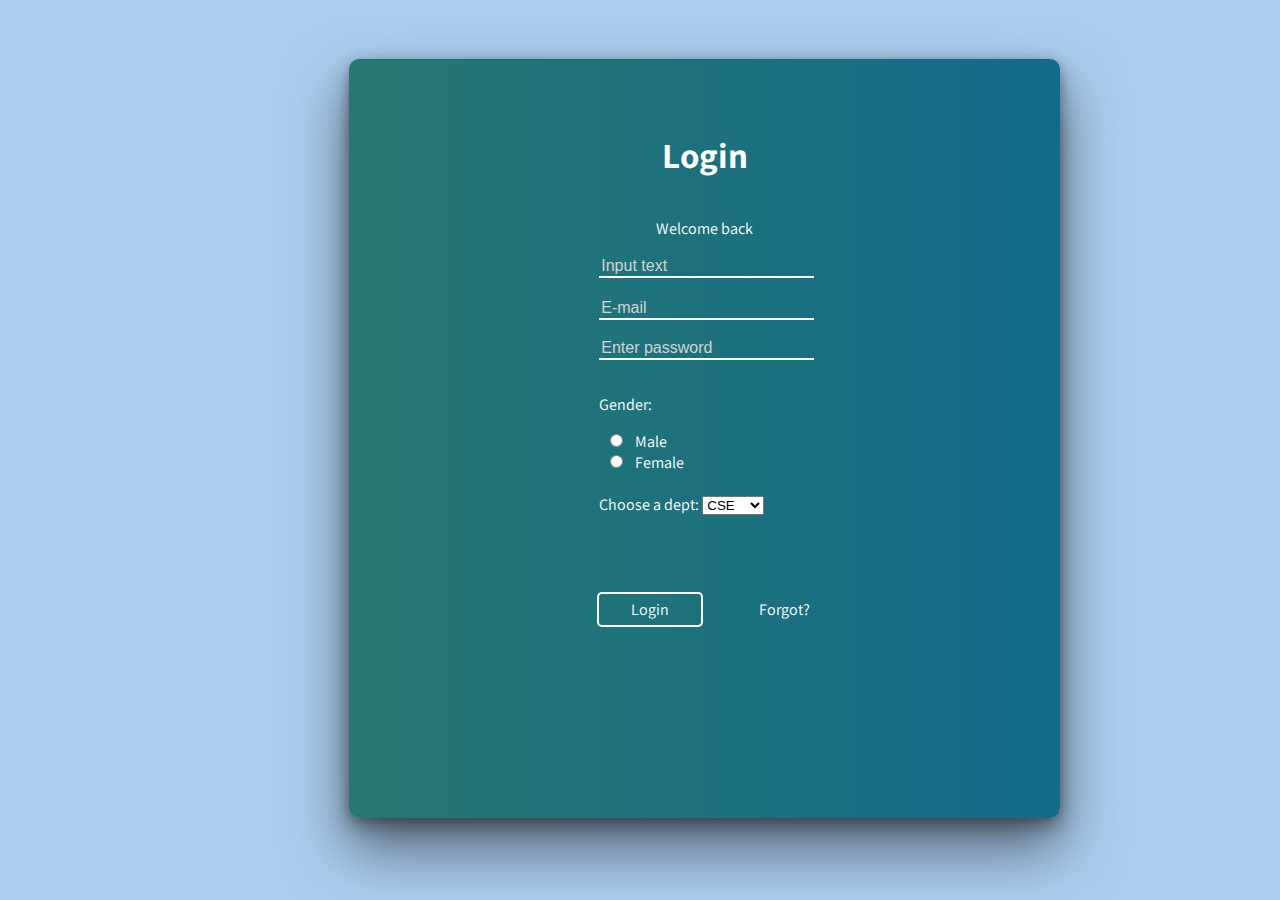
<file: Assignment 1/Arunkumar k (team lead)/External CSS/index.html>
<!DOCTYPE html>
<html lang="en" >
<head>
  <meta charset="UTF-8">
  <title>IBM assignment</title>
  <link href="https://fonts.googleapis.com/css?family=Assistant:400,700" rel="stylesheet"><link rel="stylesheet" href="./style.css">

</head>
<body>
<section class='login' id='login'>
  <div class='head'>
  <h1 class='company'>Login</h1>
  </div>
  <p class='msg'>Welcome back</p>
  <div class='form'>
    <form>
  <input type="text1" placeholder='Input text' class='text' id='Input text' required ><br><br>   
  <input type="text" placeholder='E-mail' class='text' id='E-mail' required><br>
  <input type="password" placeholder='Enter password' class='password'>

  <p>Gender:</p>
  <input type="radio" id="Male" name="Gender" value="Male">
  <label for="Male">Male</label><br>
  <input type="radio" id="Female" name="Gender" value="Female">
  <label for="Female">Female</label><br><br>
<label for="dept">Choose a dept:</label>
<select name="Dept" id="Dept">
  <option value="CSE">CSE</option>
  <option value="ECE">ECE</option>
  <option value="MECH">MECH</option>
  <option value="CIVIL">CIVIL</option>
</select><br><br><br><br><br>

  <a href="navigate.html" class='btn-login' id='do-login'>Login</a>
  <a href="#" class='forgot'>Forgot?</a>
    </form>
  </div>
</section>

</body>
</html>
</file>
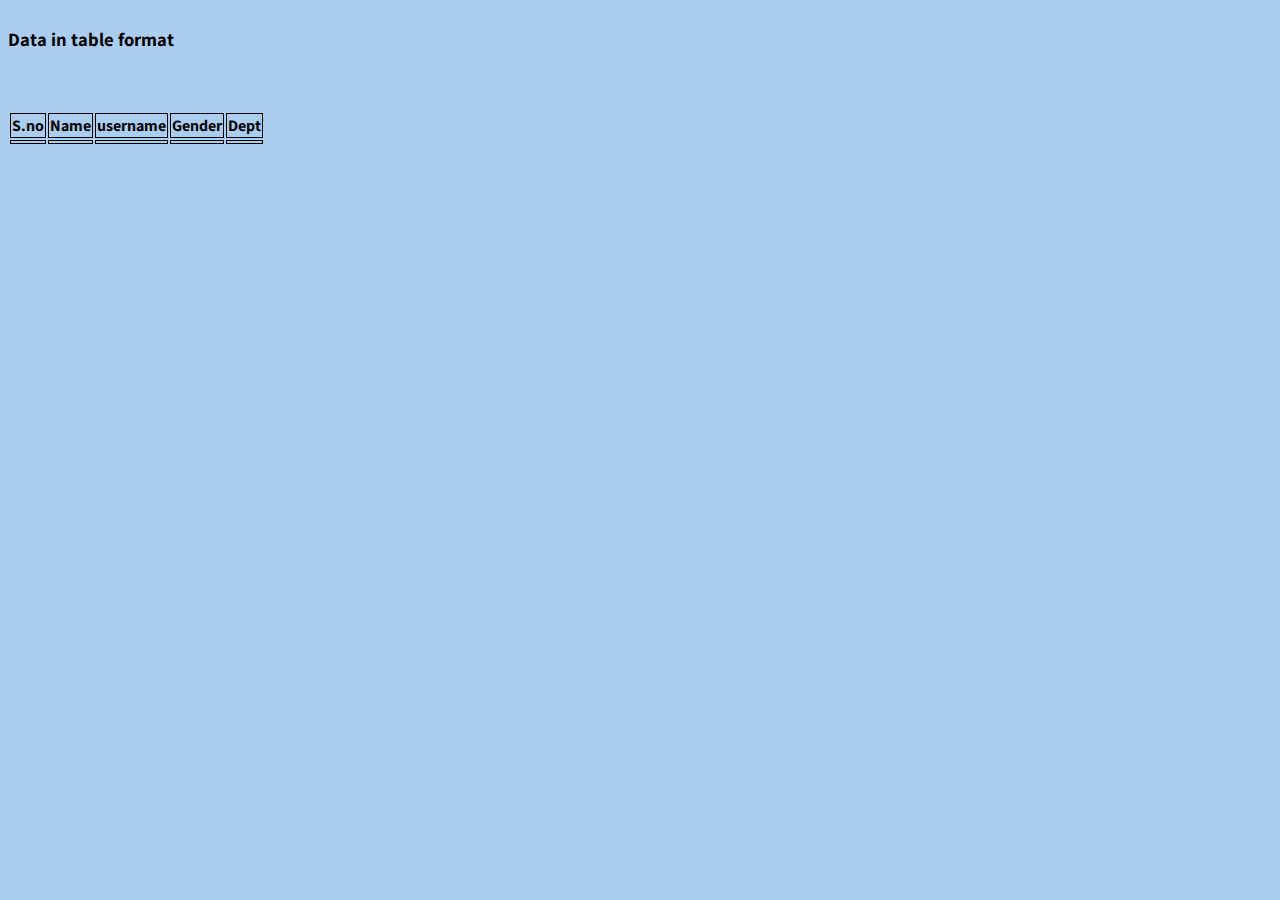
<file: Assignment 1/Arunkumar k (team lead)/External CSS/Data.html>
<!DOCTYPE html>
<html lang="en">
<head>
    <meta charset="UTF-8">
    <meta http-equiv="X-UA-Compatible" content="IE=edge">
    <meta name="viewport" content="width=device-width, initial-scale=1.0">
    <title>Display Data</title>
    <link href="https://fonts.googleapis.com/css?family=Assistant:400,700" rel="stylesheet"><link rel="stylesheet" href="./style.css">
</head>
<body>
    <section class='Data' id='Data'>
    <div>
        <h3>Data in table format</h3><br><br>
    </div>
    
<div>
    <table>
        <tr>
            <th> S.no </th>
            <th> Name </th>
            <th>username</th>
            <th>Gender</th>
            <th>Dept</th>
        </tr>

        <tr>
            <td>

            </td>

            <td>

            </td>
            <td>

            </td>
            <td>

            </td>
            <td>

            </td>
            
        </tr>
    </table>
</div>
    </section>
</body>
</html>
</file>
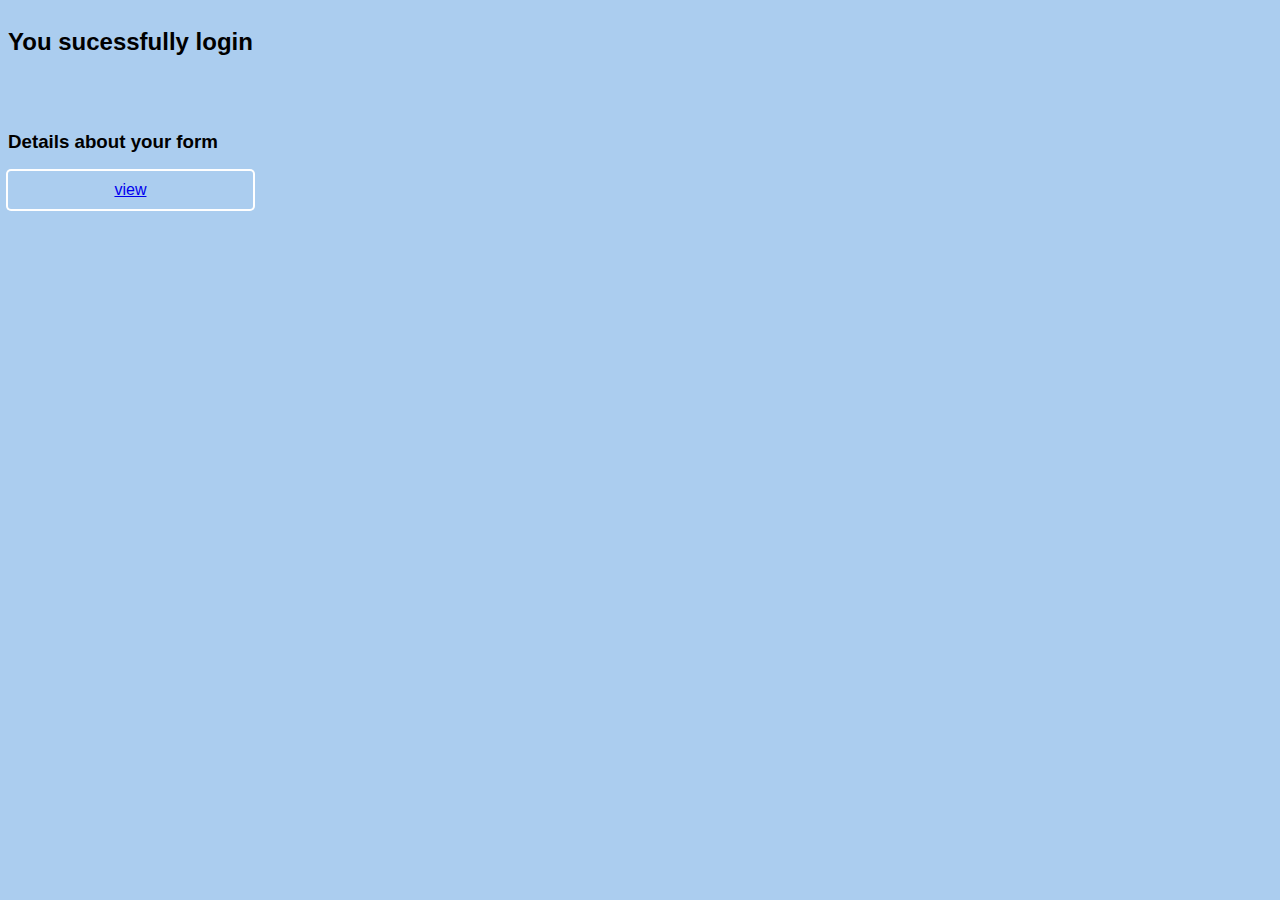
<file: Assignment 1/Arunkumar k (team lead)/External CSS/navigate.html>
<!DOCTYPE html>
<html lang="en">
<head>
    <meta charset="UTF-8">
    <meta http-equiv="X-UA-Compatible" content="IE=edge">
    <meta name="viewport" content="width=device-width, initial-scale=1.0">
    <title>Navigate</title>
    <!-- <link rel="stylesheet" href="style.css"> -->
    <link rel="stylesheet" href="style.css">

</head>
<body>
<div>
    <h2>You sucessfully login</h2><br><br>
    <h3>Details about your form</h3>
    <section class='view' id='view'>
    <a href="Data.html" class='btn-login' id='do-View'>view</a>
</section>
</div>
</body>
</html>
</file>
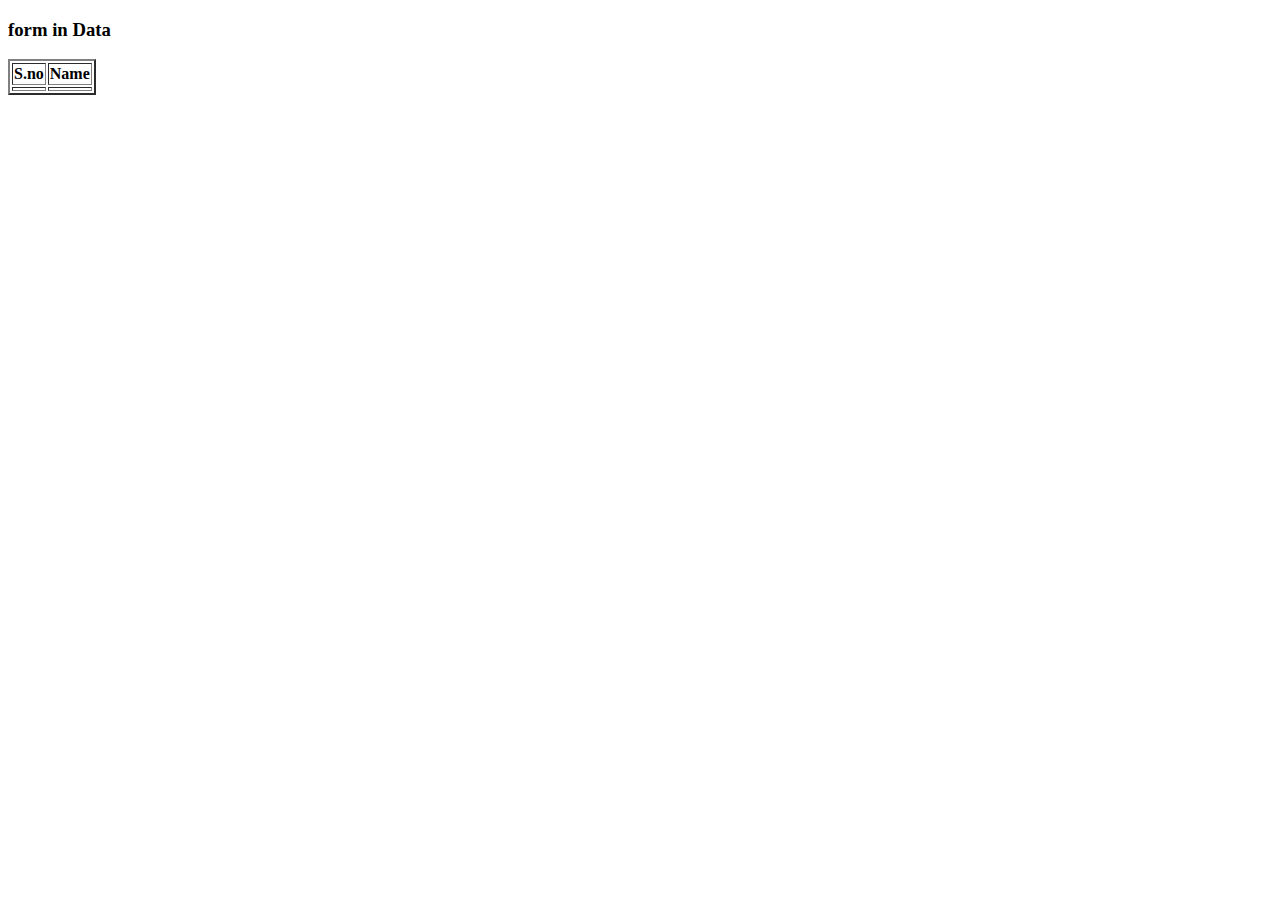
<file: Assignment 1/Kaviyarasan R/External CSS/sucess.html>
<!DOCTYPE html>
<html lang="en">
<head>
    <meta charset="UTF-8">
    <meta http-equiv="X-UA-Compatible" content="IE=edge">
    <meta name="viewport" content="width=device-width, initial-scale=1.0">
    <title>Display Data</title>
</head>
<body>
    
    <h3>form in Data</h3>

    <table border="2px">
        <tr>
            <th> S.no </th>
            <th> Name </th>
        </tr>

        <tr>
            <td>

            </td>

            <td>

            </td>
        </tr>
    </table>
</body>
</html>
</file>
<file: Assignment 1/Arunkumar k (team lead)/External CSS/style.css>
body {
  background: #ABCDEF;
  font-family: Assistant, sans-serif;
  display:flex;
  min-height: 90vh;
  
}
.login {
  color: white;
  background: background: #136a8a;
  background: 
    -webkit-linear-gradient(to right, #267871, #136a8a);
  background: 
    linear-gradient(to right, #267871, #136a8a);
  box-shadow: 
    0px 2px 10px rgba(0,0,0,0.2), 
    0px 10px 20px rgba(0,0,0,0.3), 
    0px 30px 60px 1px rgba(0,0,0,0.5);
  border-radius: 10px;
  margin-left:27%;
  padding:50px 250px 50px 250px;
  margin-top:4%;

}
.login .head {
  display: flex;
  align-items: center;
  justify-content: center;
}
.login .head .company {
  font-size: 2.2em;
}
.login .msg {
  text-align: center;
}
.login .form input[type=text1].text {
  border: none;
  background: none;
  box-shadow: 0px 2px 0px 0px white;
  width: 100%;
  color: white;
  font-size: 1em;
  outline: none;
}
.login .form .text::placeholder {
  color: #D3D3D3;
}
.login .form input[type=text].text {
  border: none;
  background: none;
  box-shadow: 0px 2px 0px 0px white;
  width: 100%;
  color: white;
  font-size: 1em;
  outline: none;
}
.login .form .text::placeholder {
  color: #D3D3D3;
}
.login .form input[type=password].password {
  border: none;
  background: none;
  box-shadow: 0px 2px 0px 0px white;
  width: 100%;
  color: white;
  font-size: 1em;
  outline: none;
  margin-bottom: 20px;
  margin-top: 20px;
}
.login .form .password::placeholder {
  color: #D3D3D3;
}
.login .form .btn-login {
  background: none;
  text-decoration: none;
  color: white;
  box-shadow: 0px 0px 0px 2px white;
  border-radius: 3px;
  padding: 5px 2em;
  transition: 0.5s;
}
.login .form .btn-login:hover {
  background: white;
  color: dimgray;
  transition: 0.5s;
}
.login .forgot {
  text-decoration: none;
  color: white;
  float: right;
}
footer {
  position: absolute;
  color: #136a8a;
  bottom: 10px;
  padding-left: 20px;
}
footer p {
  display: inline;
}
footer a {
  color: rgb(0, 144, 26);
  text-decoration: none;
}
footer a:hover {
  text-decoration: underline;
}
footer .heart {
  color: #B22222;
  font-size: 1.5em
}
.Data.table, th, td {
  border: 1px solid;
}

table {
  width: 100%;
}
table{
  height: 20%;
}
.view {
  background:none;
  text-decoration: none;
  color: white;
  box-shadow: 0px 0px 0px 2px white;
  border-radius: 3px;
  padding: 10px;
  transition: 0.5s;
  text-align: center;
 
}
.view:hover {
  background: rgb(246, 4, 182);
  color: rgb(51, 21, 245);
  transition: 0.5s;
}
</file>
